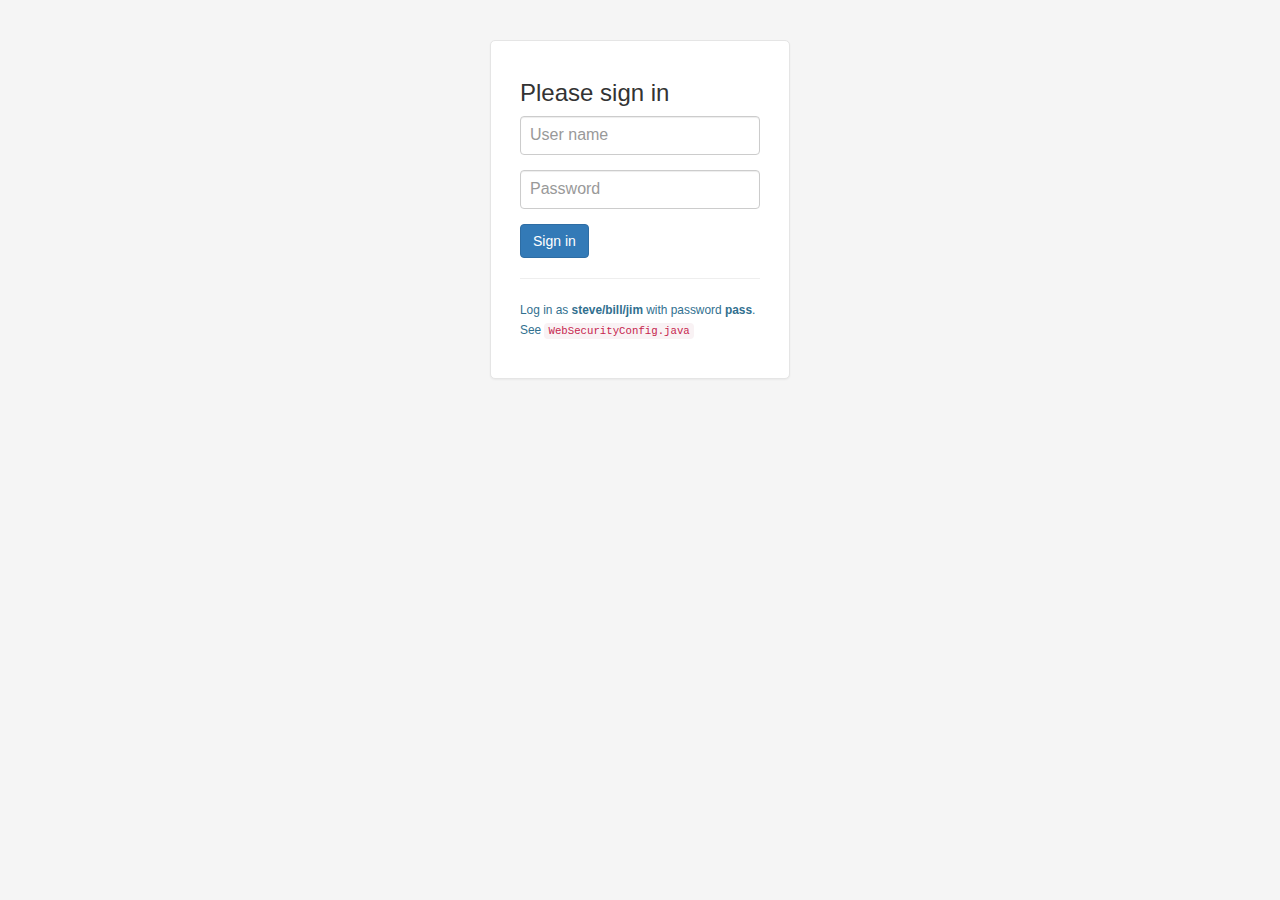
<file: src/main/webapp/login.html>
<!DOCTYPE html>
<html lang="en">
<head>
  <meta charset="utf-8">
  <title>Sign in &middot; Chatter Chat Room Sign in</title>
  <link href="//netdna.bootstrapcdn.com/bootstrap/3.0.0/css/bootstrap.min.css" rel="stylesheet">
  <link href="assets/common/login.css" rel="stylesheet">
</head>
<body>

  <div class="container">
    <div class="alert alert-danger" style="display:none">
      Invalid username/password.
    </div>
    <form class="form-signin" method="post" action="login.html">
      <h3 class="muted form-signin-heading">Please sign in</h3>
      <input type="text" class="form-control" placeholder="User name" name="username">
      <input type="password" class="form-control input-block-level" placeholder="Password" name="password">
      <button class="btn btn-primary" type="submit">Sign in</button>
      <hr>
      <p class="text-info"><small>
        Log in as <strong>steve/bill/jim</strong> with password <strong>pass</strong>.<br>
        See <code>WebSecurityConfig.java</code></small></p>
    </form>
  </div><!-- /container -->

  <script src="assets/lib/jquery/jquery.js"></script>

  <script type="text/javascript">
      var query = window.location.search;
      if(query.indexOf('error') != -1) {
        $('.alert').show();
      }
  </script>

</body>
</html>
</file>
<file: src/main/webapp/assets/common/login.css>
body {
  padding-top: 40px;
  padding-bottom: 40px;
  background-color: #f5f5f5;
}

.alert {
  max-width: 300px;
  padding: 19px 29px 29px;
  margin: 0 auto 20px;
}

.form-signin {
  max-width: 300px;
  padding: 19px 29px 29px;
  margin: 0 auto 20px;
  background-color: #fff;
  border: 1px solid #e5e5e5;
  -webkit-border-radius: 5px;
  -moz-border-radius: 5px;
  border-radius: 5px;
  -webkit-box-shadow: 0 1px 2px rgba(0, 0, 0, .05);
  -moz-box-shadow: 0 1px 2px rgba(0, 0, 0, .05);
  box-shadow: 0 1px 2px rgba(0, 0, 0, .05);
}

.form-signin .form-signin-heading,.form-signin .checkbox {
  margin-bottom: 10px;
}

.form-signin input[type="text"],.form-signin input[type="password"] {
  font-size: 16px;
  height: auto;
  margin-bottom: 15px;
  padding: 7px 9px;
}
</file>
